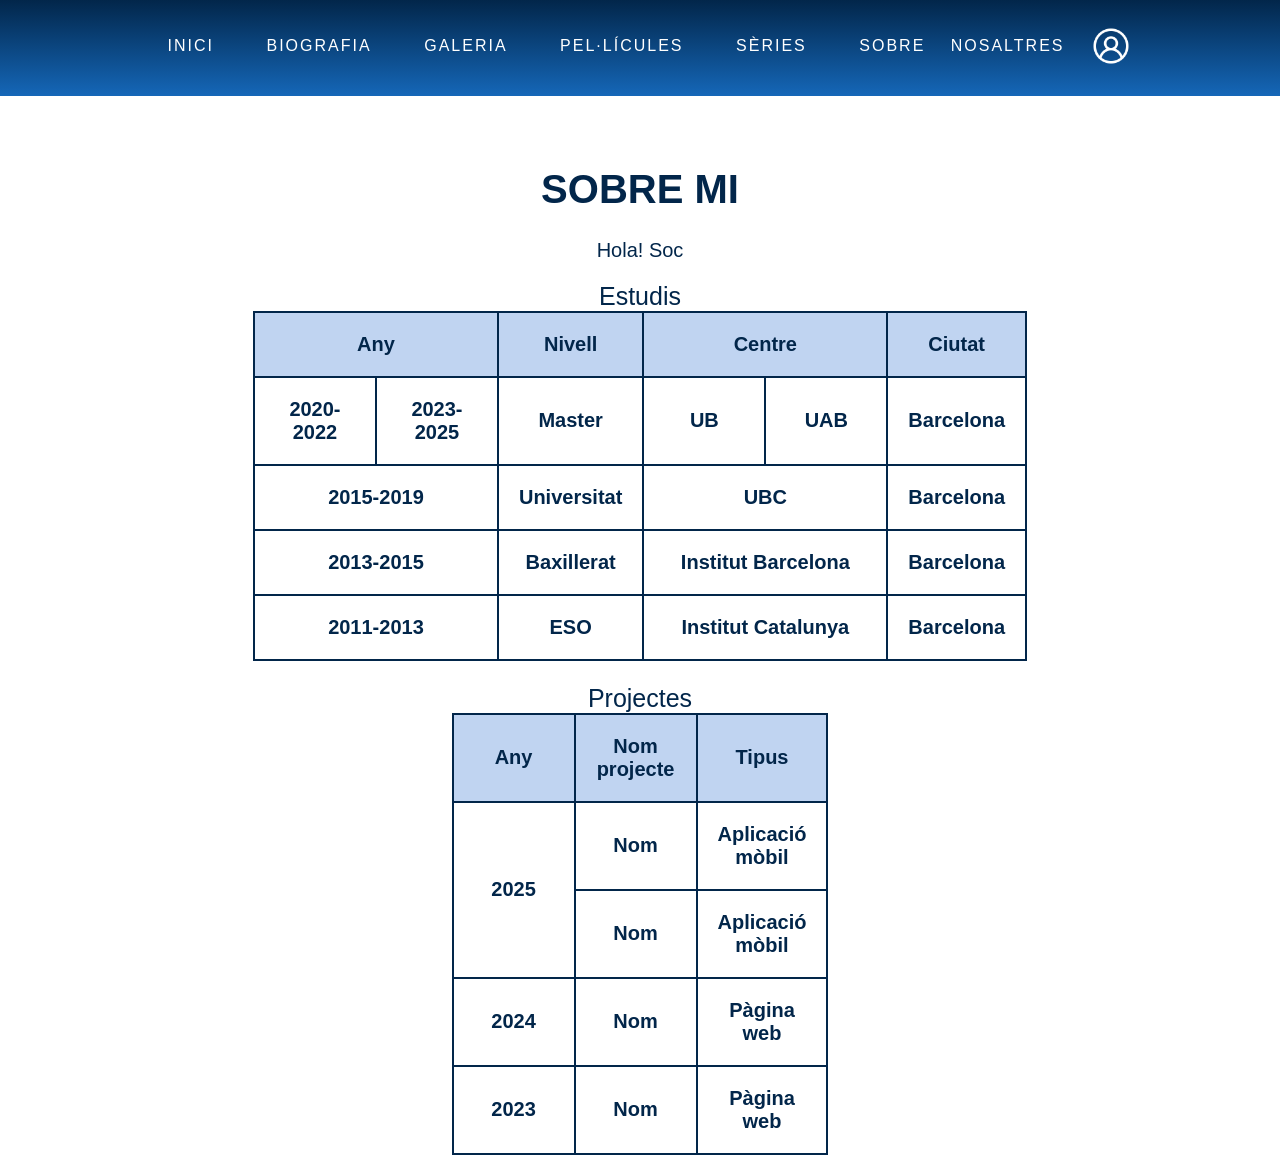
<file: curriculum.html>
<!doctype html>
<html lang="ca">

<style>
    .barra {
            
            position: fixed;
            top: 0px;
            left: 0px;
            width: 100%;
            background: linear-gradient(to bottom, #02264a, #1567b8);
            padding: 20px 12px;
            display:flex;
            flex-direction: row;
            justify-content: center;
    }
    .barra .botones {
            display:left;
            margin-top:11px;
            letter-spacing:2px;
            word-spacing:19px;
    }
    .barra a {
            position: sticky;
            text-decoration: none;
            display: inline-block;
            color: white;
            padding: 6px 10px;
            margin-right: 6px;
            border-radius: 4px;
            font-size: 16px;
    }

    .barra a:hover {
            background: #3e6893;
    }
h1{padding-top: 140px; }

 body{
    font-size:20px;
    text-align: center;
    font-family:sans-serif;
    margin:auto; 
    text-align:center;
    color:#02264a;
 }
table {margin:auto; border-collapse: collapse;text-align:center;}

th{width: 80px;
    background-color: rgb(192, 212, 241); 
    font-weight: 600;
    border:2px solid #02264a;
    padding:20px;
    font-size:20px;
    }

td {width: 80px;
    background-color: white; 
    font-weight: 700;
    border:2px solid #02264a;
    padding:20px;
    font-size:20px;
    }

caption{font-size:25px;
}

</style>
<head>
    <title>Curriculum</title>
</head>

<body> 
<header>
    <div class="barra">
      <div class="botones">
              <a href="index.html">INICI</a>
              <a href="Biografia.html">BIOGRAFIA</a>
              <a href="Galeria.html">GALERIA</a>
              <a href="Peliculas.html">PEL·LÍCULES</a>
              <a href="Series.html">SÈRIES</a>
              <a href="nosaltres.html">SOBRE NOSALTRES</a>
      </div>
      <div class="icones">
        <a class="usuari" href="Formulari.html">
          <img class="logo " src="/IMG/barra/form.png" width="40px" height="40px"></a>
        </a>
      </div>  
    </div>
  </header>
  <main>
    <h1>SOBRE MI</h1>
    <p>Hola! Soc </p>
    <table class="Estudi">
        <caption>Estudis</caption>
        <tr>
            <th colspan="2">Any</th>
            <th>Nivell</th>
            <th colspan="2">Centre</th>
            <th>Ciutat</th>
        </tr>

        <tr>
            <td>2020-2022</td>
            <td>2023-2025</td>
            <td>Master</td>
            <td>UB</td>
            <td>UAB</td>
            <td>Barcelona</td>
        </tr>

        <tr>
            <td colspan="2">2015-2019</td>
            <td>Universitat</td>
            <td colspan="2">UBC</td>
            <td>Barcelona</td>
        </tr>

        <tr>
            <td colspan="2">2013-2015</td>
            <td>Baxillerat</td>
            <td colspan="2">Institut Barcelona</td>
            <td>Barcelona</td>
        </tr>

        <tr>
            <td colspan="2">2011-2013</td>
            <td>ESO</td>
            <td colspan="2">Institut Catalunya</td>
            <td>Barcelona</td>
        </tr>
    </table>
    <br>
    <table class="Projecte">
        <caption>Projectes</caption>
        <tr>
            <th>Any</th>
            <th>Nom projecte</th>
            <th>Tipus</th>

        </tr>

        <tr>
            <td  rowspan="2">2025</td>
            <td>Nom</td>
            <td>Aplicació mòbil</td>

        </tr>

        <tr>
            <td>Nom</td>
            <td>Aplicació mòbil</td>
        </tr>

        <tr>
            <td>2024</td>
            <td>Nom</td>
            <td>Pàgina web</td>
        </tr>

        <tr>
            <td>2023</td>
            <td>Nom</td>
            <td>Pàgina web</td>
        </tr>
    </table>
</main>
</body>
</file>
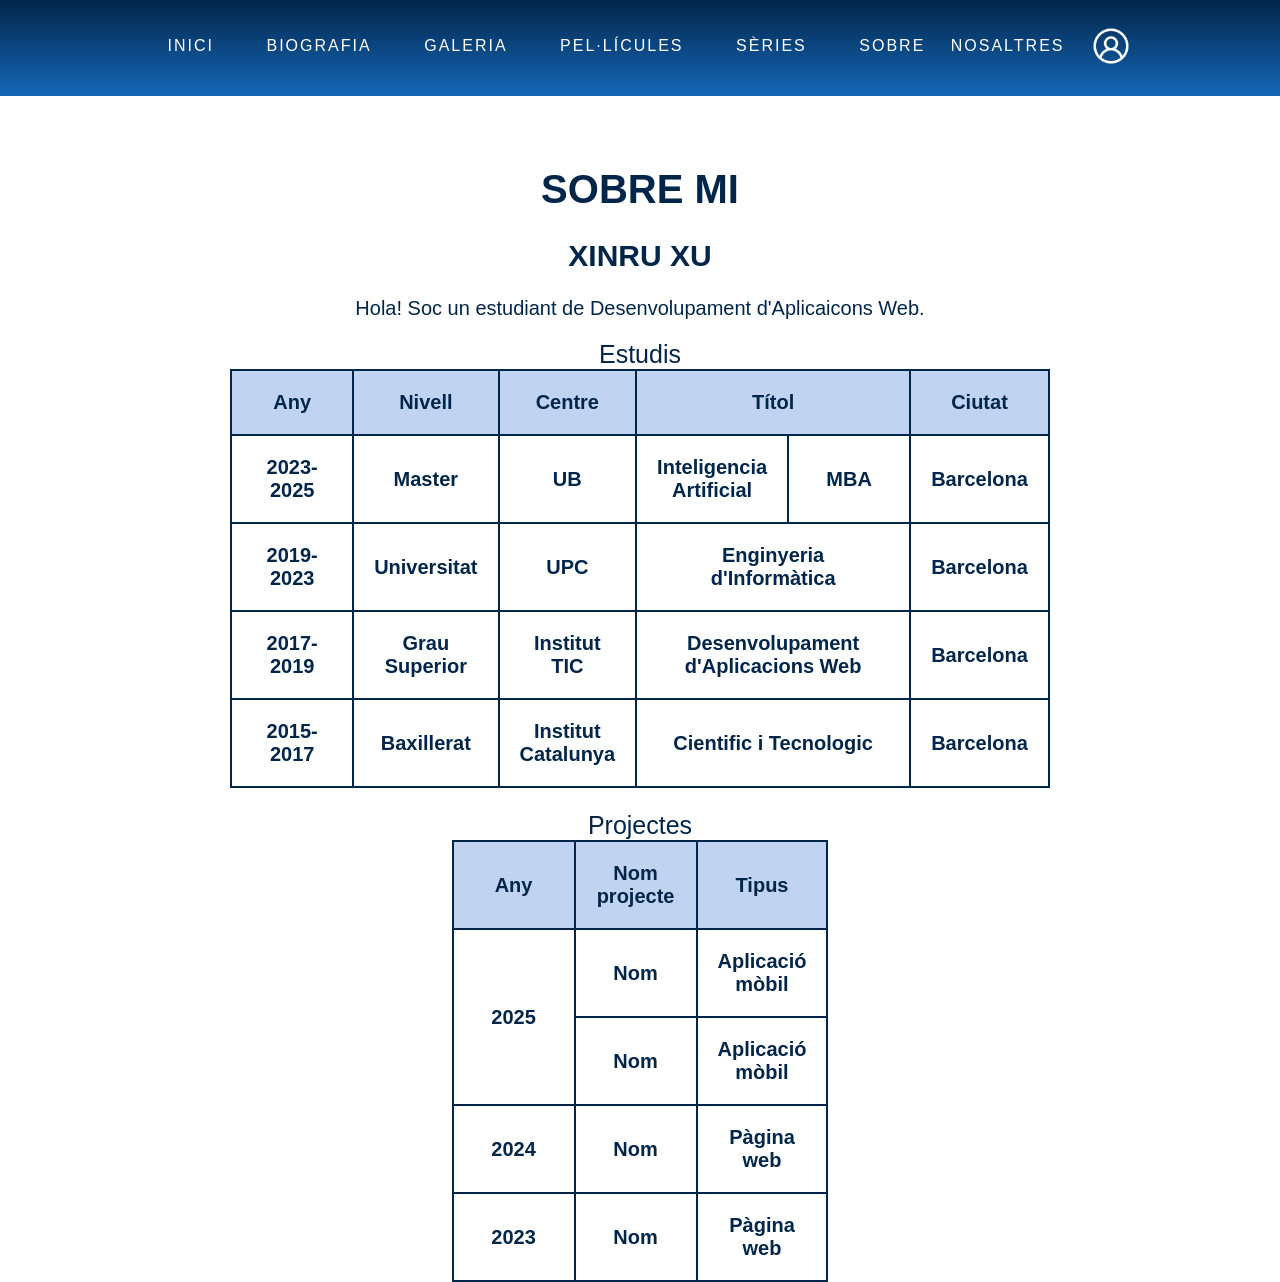
<file: curriculumXinru.html>
<!doctype html>
<html lang="ca">

<style>
    .barra {
            
            position: fixed;
            top: 0px;
            left: 0px;
            width: 100%;
            background: linear-gradient(to bottom, #02264a, #1567b8);
            padding: 20px 12px;
            display:flex;
            flex-direction: row;
            justify-content: center;
    }
    .barra .botones {
            display:left;
            margin-top:11px;
            letter-spacing:2px;
            word-spacing:19px;
    }
    .barra a {
            position: sticky;
            text-decoration: none;
            display: inline-block;
            color: white;
            padding: 6px 10px;
            margin-right: 6px;
            border-radius: 4px;
            font-size: 16px;
    }

    .barra a:hover {
            background: #3e6893;
    }
h1{padding-top: 140px; }

 body{
    font-size:20px;
    text-align: center;
    font-family:sans-serif;
    margin:auto; 
    text-align:center;
    color:#02264a;
 }
table {margin:auto; border-collapse: collapse;text-align:center;}

th{width: 80px;
    background-color: rgb(192, 212, 241); 
    font-weight: 600;
    border:2px solid #02264a;
    padding:20px;
    font-size:20px;
    }

td {width: 80px;
    background-color: white; 
    font-weight: 700;
    border:2px solid #02264a;
    padding:20px;
    font-size:20px;
    }

caption{font-size:25px;
}

</style>
<head>
    <title>Curriculum Xinru</title>
</head>

<body> 
<header>
    <div class="barra">
      <div class="botones">
              <a href="index.html">INICI</a>
              <a href="Biografia.html">BIOGRAFIA</a>
              <a href="Galeria.html">GALERIA</a>
              <a href="Peliculas.html">PEL·LÍCULES</a>
              <a href="Series.html">SÈRIES</a>
              <a href="nosaltres.html">SOBRE NOSALTRES</a>
      </div>
      <div class="icones">
        <a class="usuari" href="Formulari.html">
          <img class="logo " src="/IMG/barra/form.png" width="40px" height="40px"></a>
        </a>
      </div>  
    </div>
  </header>
  <main>
    <h1>SOBRE MI</h1>
        <h2>XINRU XU</h2>
        <p>Hola! Soc un estudiant de Desenvolupament d'Aplicaicons Web. </p>
        <table class="Estudi">
            <caption>Estudis</caption>
            <tr>
                <th>Any</th>
                <th>Nivell</th>
                <th>Centre</th>
                <th colspan="2">Títol</th>
                <th>Ciutat</th>
            </tr>

            <tr>
                <td>2023-2025</td>
                <td>Master</td>
                <td>UB</td>
                <td>Inteligencia Artificial</td>
                <td>MBA</td>
                <td>Barcelona</td>
            </tr>

            <tr>
                <td>2019-2023</td>
                <td>Universitat</td>
                <td>UPC</td>
                <td colspan="2">Enginyeria d'Informàtica</td>
                <td>Barcelona</td>
            </tr>

            <tr>
                <td>2017-2019</td>
                <td>Grau Superior</td>
                <td>Institut TIC</td>
                <td colspan="2">Desenvolupament d'Aplicacions Web</td>
                <td>Barcelona</td>
            </tr>

            <tr>
                <td>2015-2017</td>
                <td>Baxillerat</td>
                <td>Institut Catalunya</td>
                <td colspan="2">Cientific i Tecnologic</td>
                <td>Barcelona</td>
            </tr>
        </table>
        <br>
        <table class="Projecte">
            <caption>Projectes</caption>
            <tr>
                <th>Any</th>
                <th>Nom projecte</th>
                <th>Tipus</th>

            </tr>

            <tr>
                <td  rowspan="2">2025</td>
                <td>Nom</td>
                <td>Aplicació mòbil</td>

            </tr>

            <tr>
                <td>Nom</td>
                <td>Aplicació mòbil</td>
            </tr>

            <tr>
                <td>2024</td>
                <td>Nom</td>
                <td>Pàgina web</td>
            </tr>

            <tr>
                <td>2023</td>
                <td>Nom</td>
                <td>Pàgina web</td>
            </tr>
        </table>
    </main>
</body>
</file>
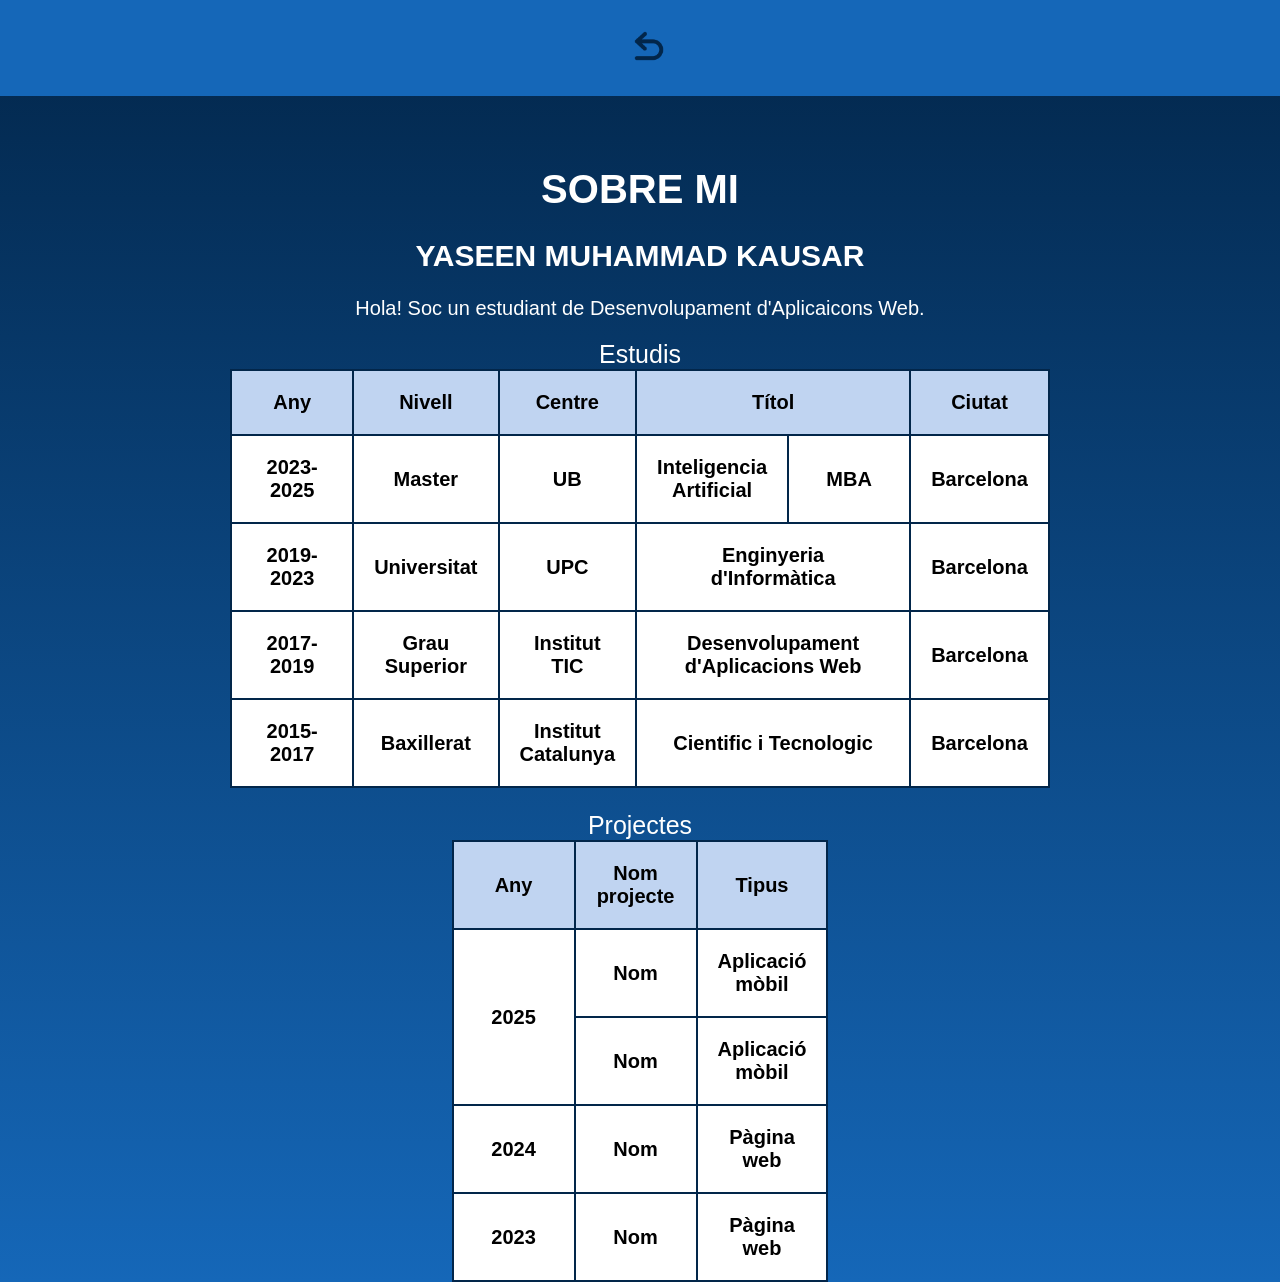
<file: curriculumYaseen.html>
<!doctype html>
<html lang="ca">

<style>
    .barra {
            
            position: fixed;
            top: 0px;
            left: 0px;
            width: 100%;
            background: #1567b8;
            padding: 20px 12px;
            display:flex;
            flex-direction: row;
            justify-content: center;
    }
  
    .barra a {
            position: sticky;
            text-decoration: none;
            display: inline-block;
            color: white;
            padding: 6px 10px;
            margin-right: 6px;
            border-radius: 4px;
            font-size: 16px;
    }

    .barra a:hover {
            background: #3e6893;
    }
h1{padding-top: 140px; }

 body{
    font-size:20px;
    text-align: center;
    font-family:sans-serif;
    margin:auto; 
    text-align:center;
    color:#ffffff;
    background: linear-gradient(to bottom, #02264a, #1567b8);
 }
table {margin:auto; border-collapse: collapse;text-align:center;}

th{width: 80px;
    background-color: rgb(192, 212, 241); 
    font-weight: 600;
    color: black;
    border:2px solid #02264a;
    padding:20px;
    font-size:20px;
    }

td {width: 80px;
    color: black;
    background-color: white; 
    font-weight: 700;
    border:2px solid #02264a;
    padding:20px;
    font-size:20px;
    }

caption{font-size:25px;
}

</style>
<head>
    <title>Curriculum Yaseen</title>
</head>

<body> 
<header>
    <div class="barra">
      <div class="icones">
        <a class="usuari" href="Biografia.html">
          <img class="logo " src="IMG/Formulari/back.png" width="40px" height="40px"></a>
        </a>
      </div>  
    </div>
  </header>
  <main>
    <h1>SOBRE MI</h1>
        <h2>YASEEN MUHAMMAD KAUSAR</h2>
        <p>Hola! Soc un estudiant de Desenvolupament d'Aplicaicons Web. </p>
        <table class="Estudi">
            <caption>Estudis</caption>
            <tr>
                <th>Any</th>
                <th>Nivell</th>
                <th>Centre</th>
                <th colspan="2">Títol</th>
                <th>Ciutat</th>
            </tr>

            <tr>
                <td>2023-2025</td>
                <td>Master</td>
                <td>UB</td>
                <td>Inteligencia Artificial</td>
                <td>MBA</td>
                <td>Barcelona</td>
            </tr>

            <tr>
                <td>2019-2023</td>
                <td>Universitat</td>
                <td>UPC</td>
                <td colspan="2">Enginyeria d'Informàtica</td>
                <td>Barcelona</td>
            </tr>

            <tr>
                <td>2017-2019</td>
                <td>Grau Superior</td>
                <td>Institut TIC</td>
                <td colspan="2">Desenvolupament d'Aplicacions Web</td>
                <td>Barcelona</td>
            </tr>

            <tr>
                <td>2015-2017</td>
                <td>Baxillerat</td>
                <td>Institut Catalunya</td>
                <td colspan="2">Cientific i Tecnologic</td>
                <td>Barcelona</td>
            </tr>
        </table>
        <br>
        <table class="Projecte">
            <caption>Projectes</caption>
            <tr>
                <th>Any</th>
                <th>Nom projecte</th>
                <th>Tipus</th>

            </tr>

            <tr>
                <td  rowspan="2">2025</td>
                <td>Nom</td>
                <td>Aplicació mòbil</td>

            </tr>

            <tr>
                <td>Nom</td>
                <td>Aplicació mòbil</td>
            </tr>

            <tr>
                <td>2024</td>
                <td>Nom</td>
                <td>Pàgina web</td>
            </tr>

            <tr>
                <td>2023</td>
                <td>Nom</td>
                <td>Pàgina web</td>
            </tr>
        </table>
    </main>
</body>
</file>
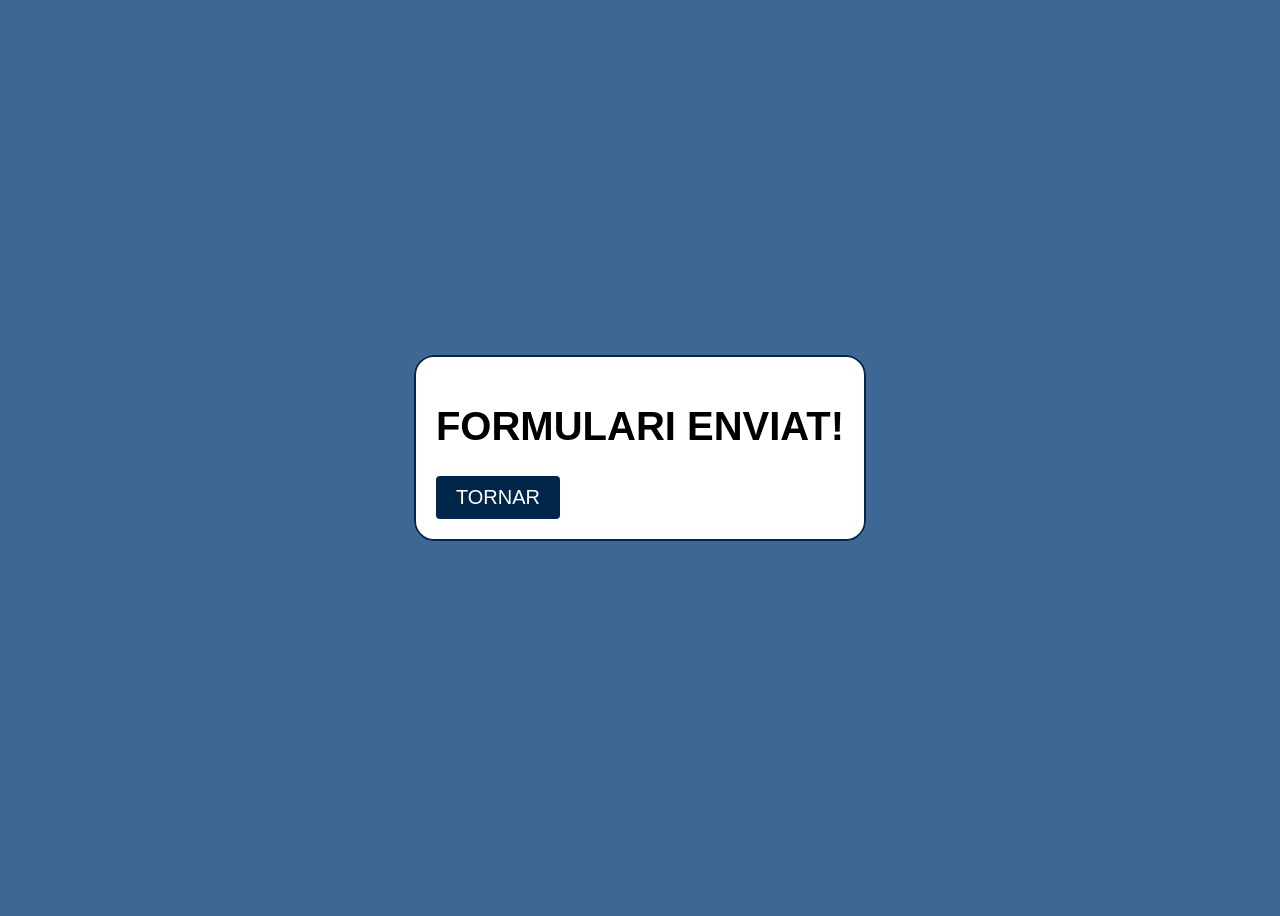
<file: enviat.html>
<!doctype html>
<html lang="ca">

<style>
    body {
        font-family: Arial, sans-serif;
        min-height: 100vh;
        display: flex;
        justify-content: center;
        align-items: center;
        background-color: #3e6893;
    }

    button {
        background-color: #02264a;
        color: white;
        padding: 10px 20px;
        border: none;
        border-radius: 4px;
        cursor: pointer;
        display: flex;
        font-size:20px;
    }

    button:hover {
        background-color: #02264a;
    }

    fieldset {
        border: 2px solid #02264a;
        background-color: white;
        border-radius: 20px;
        padding: 20px;      
        margin-bottom: 20px;
    }
</style>
<head>
    <meta charset="utf-8" />
    <title>Formulari enviat</title>
</head>
<body> 
    <fieldset>
    <h1 style="font-size: 40px">FORMULARI ENVIAT!</h1>
    <form action="Formulari.html" method="get">
        <button type="submit">TORNAR</button>
    </form>
    </fieldset>
</body>
</file>
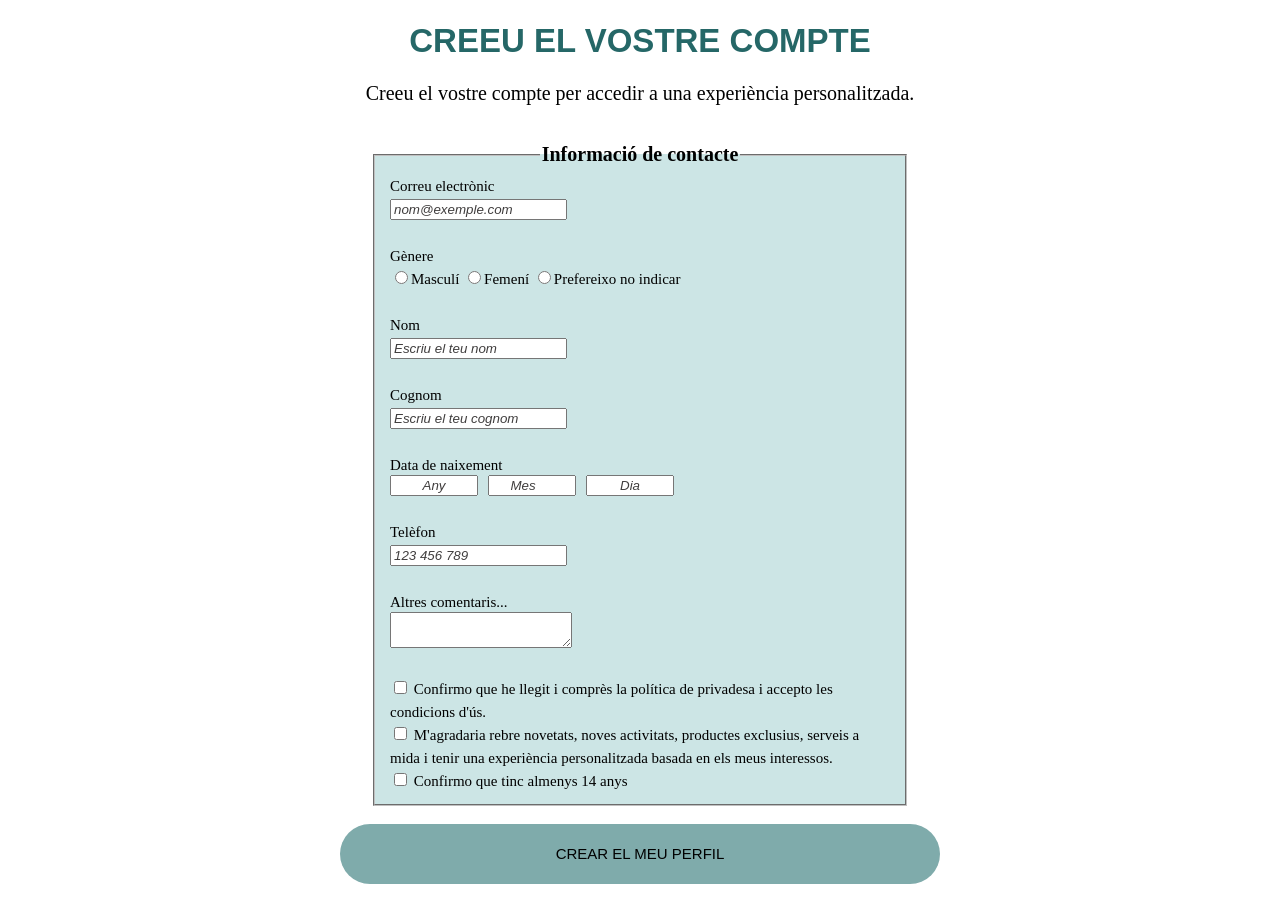
<file: que_en_penses_Xinru.html>
<!doctype html>
<html lang="ca">
<head>
    <meta charset="utf-8" />
    <title>Creear el compte</title>
    <link rel="stylesheet" href="stylesXX.css" />
</head>
<body>
    <header>
        <h1>CREEU EL VOSTRE COMPTE</h1>
    </header>

    <main>
        <p>Creeu el vostre compte per accedir a una experiència personalitzada.</p>
        <br>
        <form action="que_penses_enviat.html" method="post">
        <fieldset>
          <legend>Informació de contacte</legend>

<!--Correu-->
          <label for="correu">Correu electrònic</label><br>
          <input  id="correu" name="correu" type="email" placeholder="nom@exemple.com" required><br><br>


<!--Radio buttons 3 elements-->
        <label>Gènere</label><br>
        <label><input type="radio" name="genere" value="masculi">Masculí </label>
        <label><input type="radio" name="genere" value="femeni">Femení </label>
        <label><input type="radio" name="genere" value="no indicar">Prefereixo no indicar </label>
        <br><br>

<!--Nom Cognom-->
          <label for="nom">Nom</label><br>
          <input id="nom" name="nom" type="text" placeholder="Escriu el teu nom" required><br><br>

          <label for="nom">Cognom</label><br>
          <input id="cognom" name="cognom" type="text" placeholder="Escriu el teu cognom" required><br><br>

<!--Entrada de text desplegable 2 elements-->
          <label for="data">Data de naixement</label>
          <div class="data">
            <input id="Any" name="Any" type="text" placeholder="Any">
            <input name="entrada_desplegable" list="llista-entrades" placeholder="Mes">
              <datalist id="llista-entrades">
                <option value="Gener">Gener</option>
                <option value="Febrer">Febrer</option>
                <option value="Març">Març</option>
                <option value="Abril">Abril</option>
                <option value="Maig">Maig</option>
                <option value="Juny">Juny</option>
                <option value="Juliol">Juliol</option>
                <option value="Agost">Agost</option>
                <option value="Septembre">Septembre</option>
                <option value="Octubre">Octubre</option>
                <option value="Novembre">Novembre</option>
                <option value="Desembre">Desembre</option>
              </datalist>
            <input id="Dia" name="Dia" type="text" placeholder="Dia">
          </div>
          <br>

<!--Entrada numerica-->
        <label for="telefon">Telèfon</label><br>
        <input id="telefon" name="telefon" type="tel" placeholder="123 456 789"><br><br>

<!--Text llarg-->
        <label>Altres comentaris...</label><br>
        <textarea name="missatge"></textarea>
        <br><br>

<!--Checkbox 3 elements-->

        <label><input type="checkbox" name="politica" value="politica"> Confirmo que he llegit i comprès la política de privadesa i accepto les condicions d'ús. </label><br>
        <label><input type="checkbox" name="oferta" value="oferta"> M'agradaria rebre novetats, noves activitats, productes exclusius, serveis a mida i tenir una experiència personalitzada basada en els meus interessos. </label><br>
        <label><input type="checkbox" name="mayor" value="mayor"> Confirmo que tinc almenys 14 anys </label><br>
        
        </fieldset>
<!--Enviar-->
        <br>
        <div class="boto">
          <button class="Enviar" type="submit">CREAR EL MEU PERFIL</button>
        </div>
        </form>
    </main>
</body>
</html>
</file>
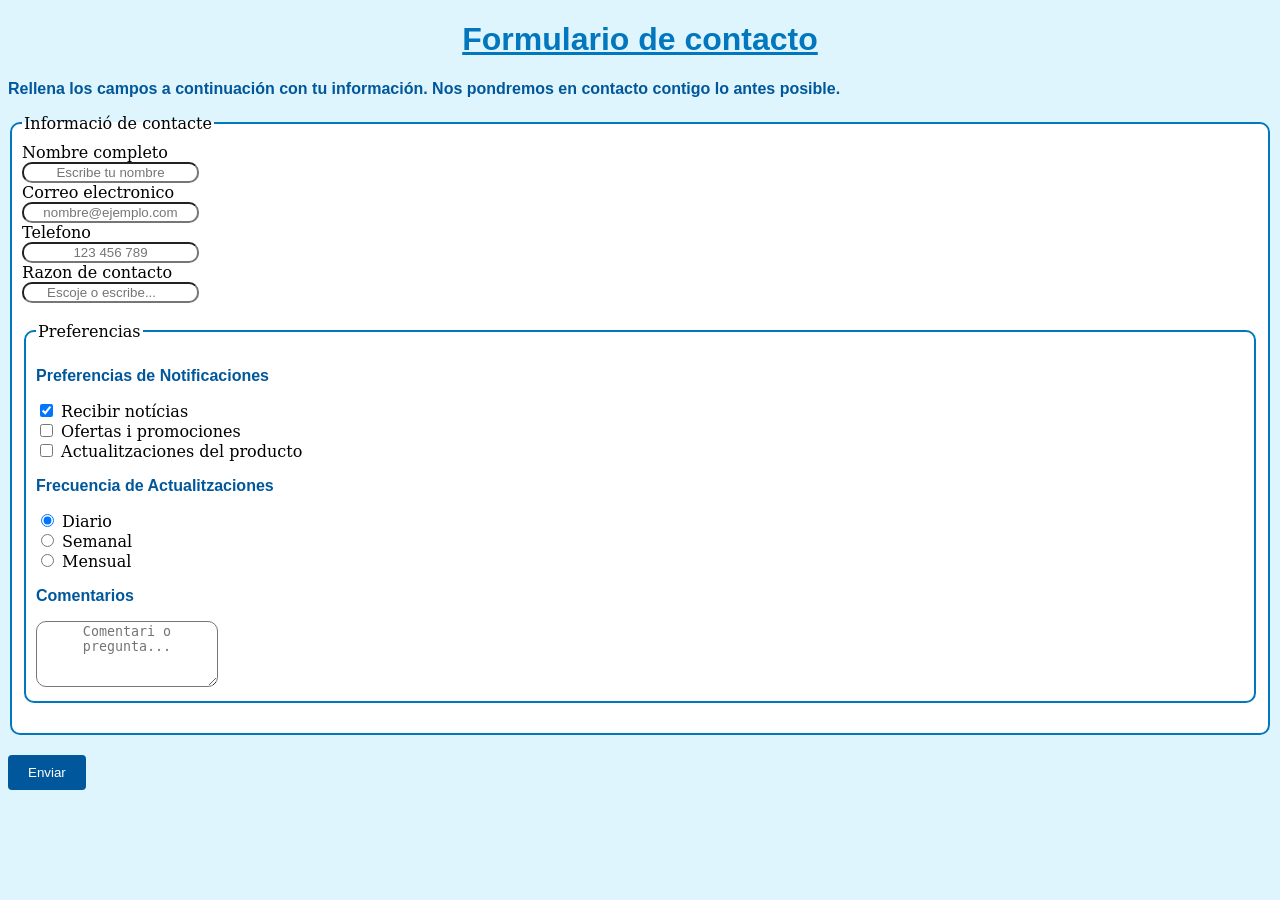
<file: que_en_penses_Yaseen.html>
<!doctype html>
<html lang="es">
<head>
    <meta charset="utf-8" />
    <title>Formulari base</title>
    <link rel="stylesheet" href="/Css/estil.css" />
</head>
<body>
    <header>
        <h1>Formulario de contacto</h1>
    </header>

    <main>
        <p>Rellena los campos a continuación con tu información. Nos pondremos en contacto contigo lo antes posible.</p>
        <form action="que_penses_enviat_Yaseen.html" method="post">
        <fieldset>
          <legend>Informació de contacte</legend>

            <label for="nom">Nombre completo
          <br>
              <input class="titol" name="nom" type="text" placeholder="Escribe tu nombre" required>
          </label>
          <br>
          <label for="correu">Correo electronico</label>
          <br>
              <input class="titol" name="correu" type="email" placeholder="nombre@ejemplo.com" required>
          <br>
            <label type="tel" for="telefon">Telefono</label>
          <br>
              <input class="titol" name="telefon" type="tel" placeholder="123 456 789" required>
          <br>
            <label type="text">Razon de contacto
          <br>
                <input id="entrada_desplegable" name="entrada_desplegable" list="llista-entrades" placeholder="Escoje o escribe..." type="text">
                  <datalist id="llista-entrades">
                    <option value="Opció 1">Ajuda o asistencia</option>
                    <option value="Opció 2">Fer alguna consulta</option>
                    <option value="Opció 2">Feedback</option>
                  </datalist>
            </label>
          <br>
          <br>
            <fieldset>
            <legend>Preferencias</legend>
            <p class="titol">Preferencias de Notificaciones</p>
            <label type="checkbox" for="chk-noticies">
              <input type="checkbox" id="chk-noticies" name="preferencies[]" value="noticies" checked>
              Recibir notícias
            </label>
            <br>
            <label type="checkbox" for="chk-ofertes">
              <input type="checkbox" id="chk-ofertes" name="preferencies[]" value="ofertes">
              Ofertas i promociones
            </label>
            <br>
            <label type="checkbox" for="chk-actualitzacions">
              <input type="checkbox" id="chk-actualitzacions" name="preferencies[]" value="actualitzacions">
              Actualitzaciones del producto
            </label>

            <p class="titol">Frecuencia de Actualitzaciones</p>
            <label type="radio" for="radio-diari"> 
              <input type="radio" id="radio-diari" name="frequencia" value="diari" checked>
              Diario
            </label>
            <br>
            <label type="radio" for="radio-setmanal">
              <input type="radio" id="radio-setmanal" name="frequencia" value="setmanal">
              Semanal
            </label>
            <br>
            <label type="radio" for="radio-mensual">
              <input type="radio" id="radio-mensual" name="frequencia" value="mensual">
              Mensual
            </label>
            <p class="titol">Comentarios</p>
            <label type="textarea" for="comentaris">
            <textarea id="comentaris" name="comentaris" rows="4" placeholder="Comentari o pregunta..."></textarea>
            </label>
            </fieldset>
        </fieldset>
        <button class="Enviar" type="submit">Enviar</button>
      </form>
    </main>
</body>
</html>
</file>
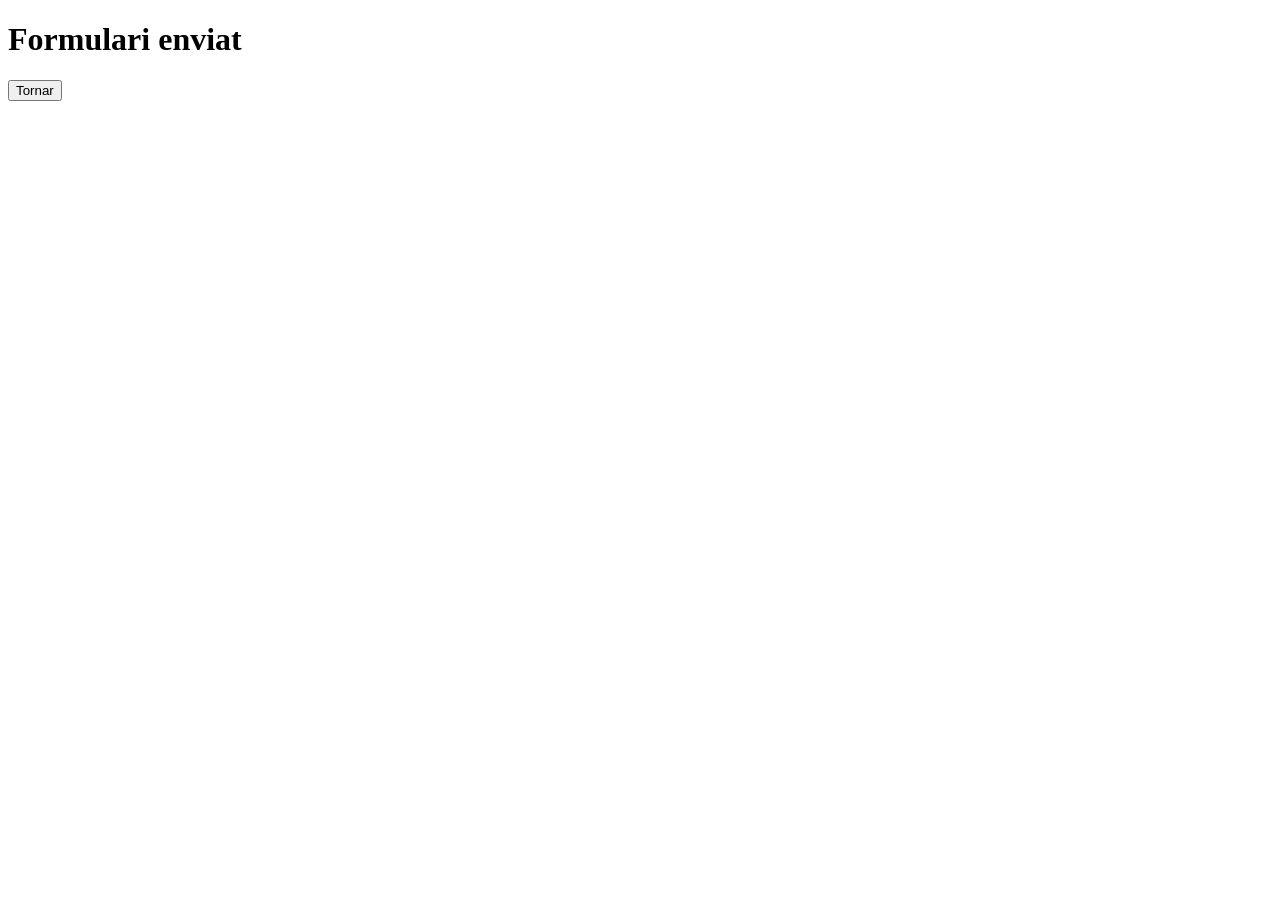
<file: que_penses_enviat.html>
<!doctype html>
<html lang="ca">
<head>
    <meta charset="utf-8" />
    <title>Formulari enviat</title>
</head>
<body>
    <h1>Formulari enviat</h1>
    <form action="que_en_penses_Xinru.html" method="get">
        <button type="submit">Tornar</button>
    </form>

</body>
</file>
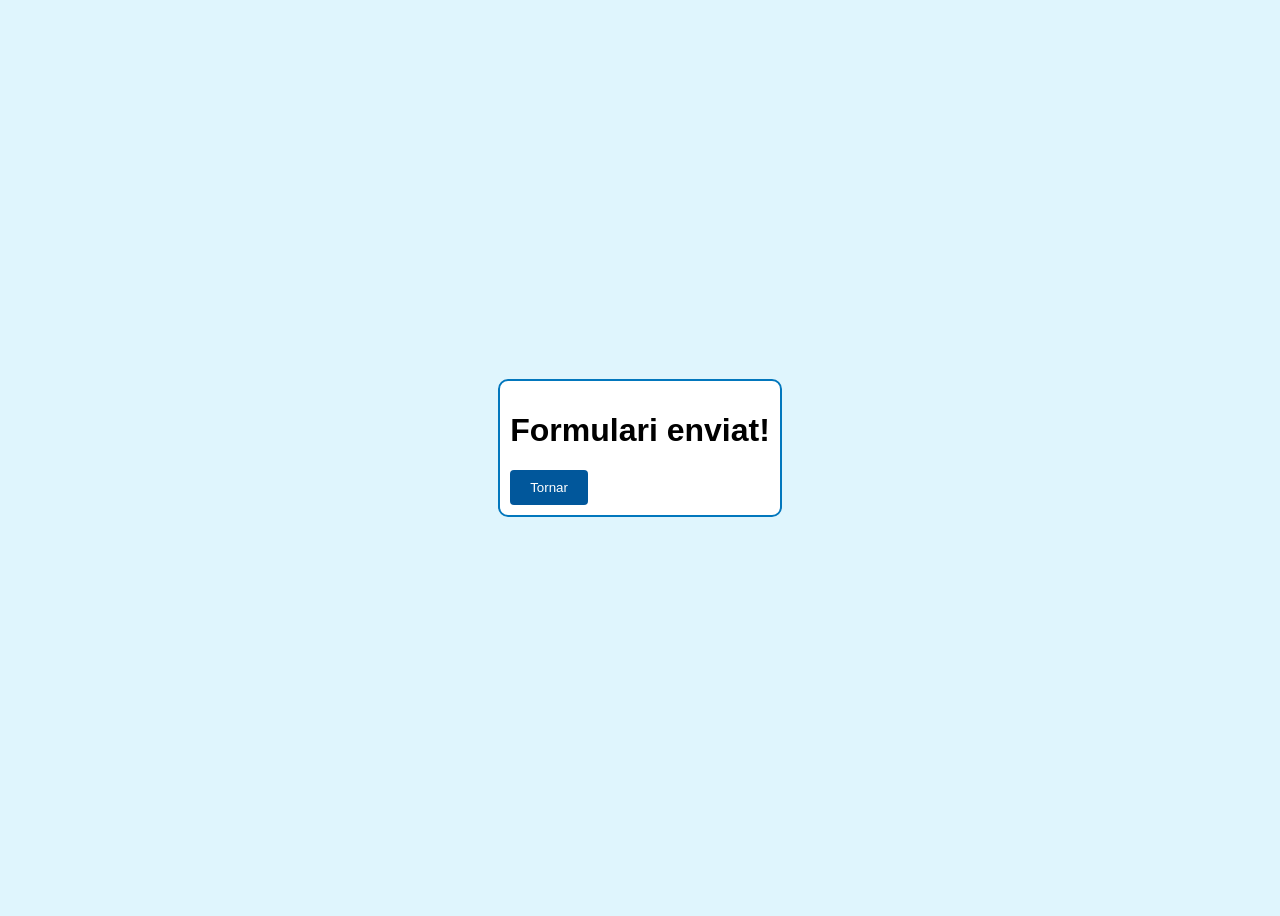
<file: que_penses_enviat_Yaseen.html>
<!doctype html>
<html lang="ca">

<style>
    body {
        font-family: Arial, sans-serif;
        min-height: 100vh;
        display: flex;
        justify-content: center;
        align-items: center;
        background-color: #dff5fd;
    }

    button {
        background-color: #01579b;
        color: white;
        padding: 10px 20px;
        border: none;
        border-radius: 4px;
        cursor: pointer;
        display: flex;
    }

    button:hover {
        background-color: #1773b9;
    }

    fieldset {
        border: 2px solid #0277bd;
        background-color: rgb(255, 255, 255);
        border-radius: 10px;
        padding: 10px;      
        margin-bottom: 20px;
    }
</style>
<head>
    <meta charset="utf-8" />
    <title>Formulari enviat</title>
</head>
<body> 
    <fieldset>
    <h1>Formulari enviat!</h1>
    <form action="que_en_penses_Yaseen.html" method="get">
        <button type="submit">Tornar</button>
    </form>
    </fieldset>
</body>
</file>
<file: stylesXX.css>
h1{text-align:center;
      font-family:Verdana, Geneva, Tahoma, sans-serif;
      font-size: 33px;
      color:rgb(37, 103, 103);
    }

p{text-align:center;
    font-size:20px}

fieldset{
    background-color: rgb(204, 229, 229);
        width: 500px;
        font-size: 20px;
        margin: 0 auto;
}
legend{font-weight:bold;
    text-align:center;
}

label{text-align:center;
    font-weight: 200,bold;
      font-size:15px;
        font-family:Verdana;}

.data{display:flex;
      gap:10px;}

.data input{width:80px;
            text-align: center}

::placeholder{
             border:none;
             color:rgb(64, 62, 62);
             font-style: italic}

.boto{display:flex; 
    justify-content: center}   

.Enviar{border-radius:100px;
    padding:10px;
    background-color:rgb(127, 171, 171);
        border:none;
        block-size: 60px;
        inline-size: 600px;
        font-size:15px;}
</file>
<file: Css/estil.css>
p{
    font-family: 'Arial', sans-serif;
    font-weight: bold;
    color: #01579b;
    
}

body {
    background-color: #dff5fd; 
    font-family: 'serif', baskkerville;
}
header h1 {
    text-align: center;
    color: #0277bd;
    text-decoration: underline;
    font-family: 'Arial', sans-serif;
}

input, textarea{
    text-align: center;
    border-radius: 10px;
    background-color: #ffffff;
    text-decoration: #6ec1e0;
}

fieldset {
    border: 2px solid #0277bd;
    background-color: rgb(255, 255, 255);
    border-radius: 10px;
    padding: 10px;      
    margin-bottom: 20px;
}

button {
        background-color: #01579b;
        color: white;
        padding: 10px 20px;
        border: none;
        border-radius: 4px;
        cursor: pointer;
        display: flex;
    }

button:hover {
        background-color: #1773b9;
}
</file>
